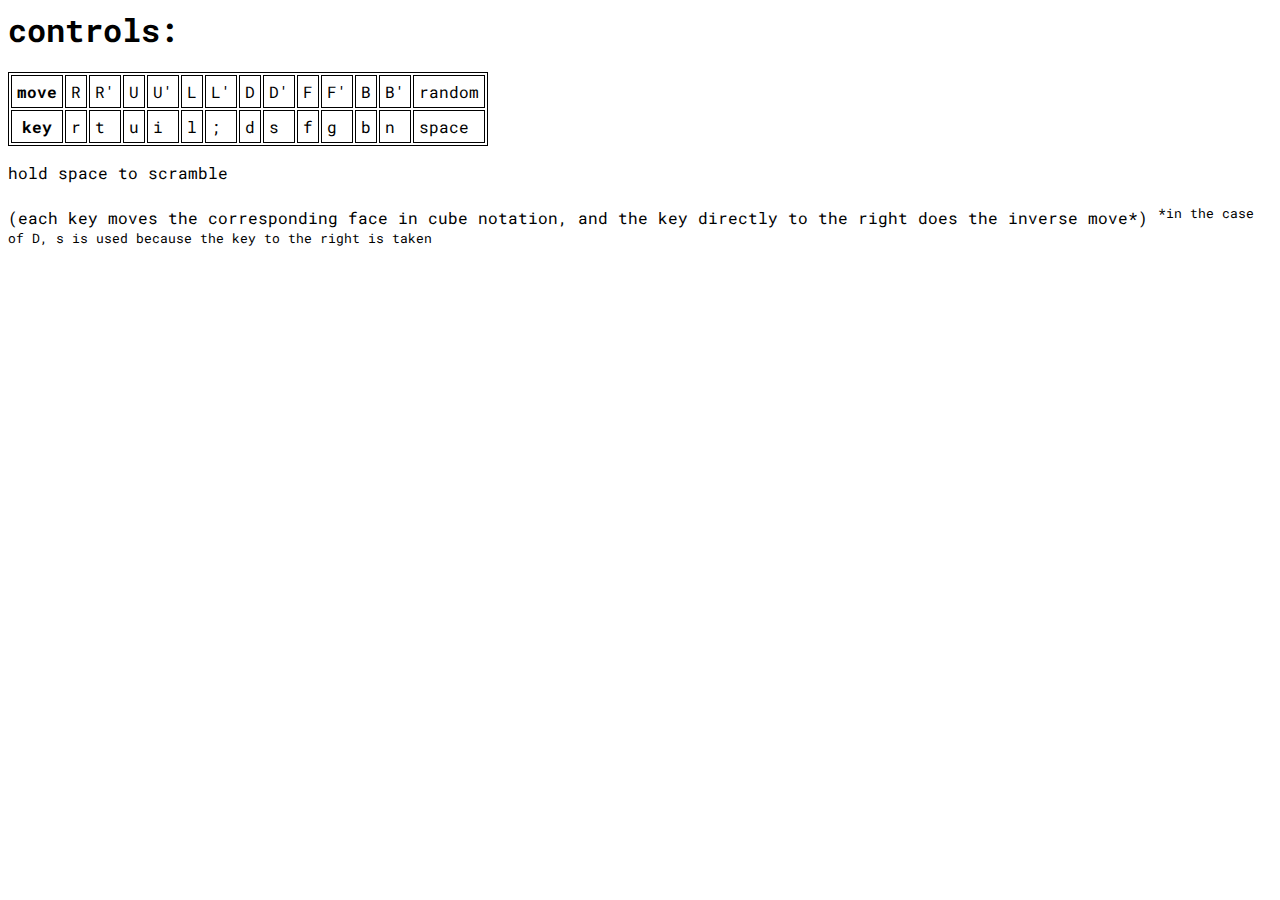
<file: controls.html>
<html>
    <head>
        <meta charset="utf-8">
        <title>cube controls</title>
        <link href="https://fonts.googleapis.com/css?family=Roboto+Mono&display=swap" rel="stylesheet"> 
        <style>
            body {
                background: white;
                color: black;
                font-family: "Roboto Mono", sans-serif;
            }
            table, th, td {
                border: 1px solid black;
            }
            th, td {
                padding: 5px;
            }
        </style>
    </head>
    <body>
        <h1>controls:</h1>
        <table>
            <tr>
                <th>move</th>
                <td>R</td>
                <td>R'</td>
                <td>U</td>
                <td>U'</td>
                <td>L</td>
                <td>L'</td>
                <td>D</td>
                <td>D'</td>
                <td>F</td>
                <td>F'</td>
                <td>B</td>
                <td>B'</td>
                <td>random</td>
            </tr>
            <tr>
                <th>key</th>
                <td>r</td>
                <td>t</td>
                <td>u</td>
                <td>i</td>
                <td>l</td>
                <td>;</td>
                <td>d</td>
                <td>s</td>
                <td>f</td>
                <td>g</td>
                <td>b</td>
                <td>n</td>
                <td>space</td>
            </tr>
        </table>
        <p>
            hold space to scramble
            <br><br>
            (each key moves the corresponding face in cube notation, and the key directly to the right does the inverse move*)
            <sup>*in the case of D, s is used because the key to the right is taken</sup>
        </p>
    </body>
</html>
</file>
